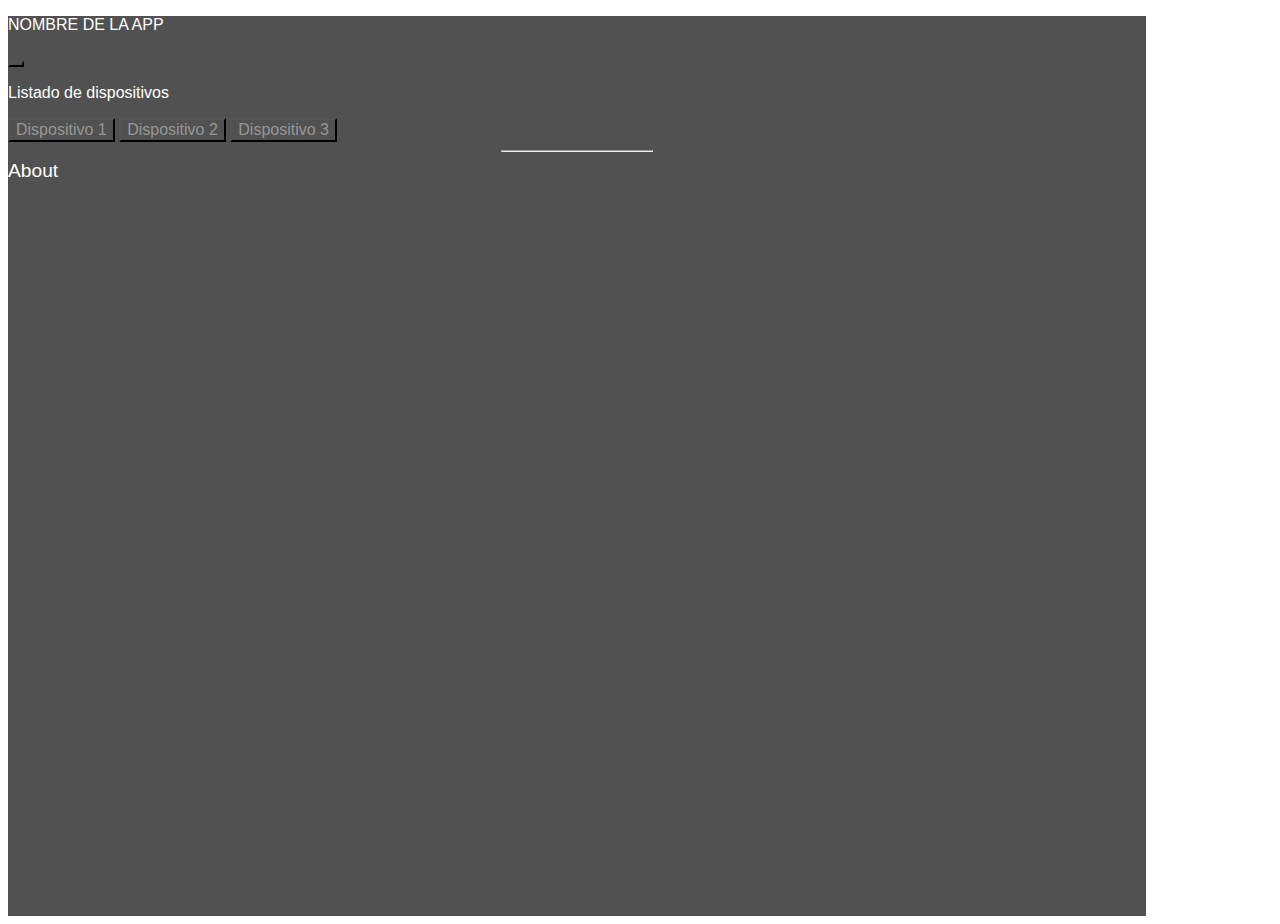
<file: index.html>
<!DOCTYPE html>
<html lang="en">

<head>
    <meta charset="UTF-8">
    <title>Menu</title>
    <meta name="viewport" content="width=device-width,height=device-height,initial-scale=1.0" />
    <link rel="stylesheet" href="https://cdn.jsdelivr.net/npm/bootstrap@4.5.3/dist/css/bootstrap.min.css"
        integrity="sha384-TX8t27EcRE3e/ihU7zmQxVncDAy5uIKz4rEkgIXeMed4M0jlfIDPvg6uqKI2xXr2" crossorigin="anonymous" />
    <link rel="stylesheet" href="https://cdnjs.cloudflare.com/ajax/libs/font-awesome/5.15.1/css/all.min.css"
        integrity="sha512-+4zCK9k+qNFUR5X+cKL9EIR+ZOhtIloNl9GIKS57V1MyNsYpYcUrUeQc9vNfzsWfV28IaLL3i96P9sdNyeRssA=="
        crossorigin="anonymous" />
    <link rel="stylesheet" href="styles.css" />
</head>

<body>
    <aside class="side-menu">
        <header class="top d-flex p-3 pl-4 justify-content-between align-items-center">
            <i class="fas fa-bars"></i>

            <p class="m-0 font-weight-bold">NOMBRE DE LA APP</p>

            <button class="close-button border-0">
                <i class="fas fa-times-circle p-1"></i>
            </button>
        </header>

        <main class="menu mt-5 ml-4 d-flex flex-column ">
            <p class="font-weight-bold ml-1">Listado de dispositivos</p>
            <button class="menu-button border-0 my-2 font-weight-lighter">Dispositivo 1</button>
            <button class="menu-button border-0 my-2 font-weight-lighter">Dispositivo 2</button>
            <button class="menu-button border-0 my-2 font-weight-lighter mb-4">Dispositivo 3</button>
        </main>

        <hr class="ml-4 font-weight-bold" />

        <footer class="about mt-5 ml-4 font-weight-bold"">
                <a href=" #" class="about-link">About</a>
        </footer>
    </aside>


</body>

</html>
</file>
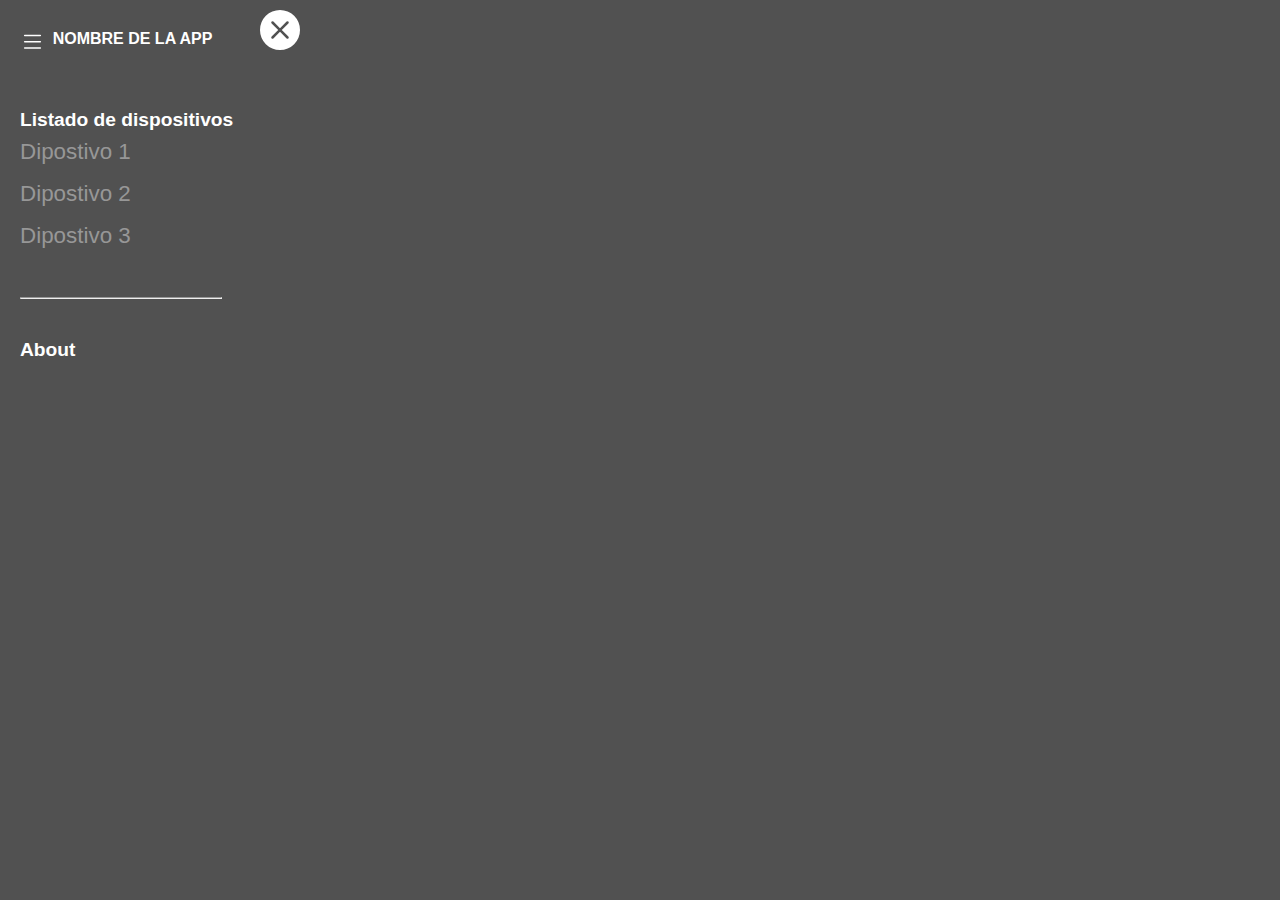
<file: menu-codos/index.html>
<!DOCTYPE html>
<html lang="en">

<head>
    <meta charset="UTF-8">
    <title>Menu</title>
    <link rel="stylesheet" href="https://cdn.jsdelivr.net/npm/bootstrap@4.5.3/dist/css/bootstrap.min.css"
        integrity="sha384-TX8t27EcRE3e/ihU7zmQxVncDAy5uIKz4rEkgIXeMed4M0jlfIDPvg6uqKI2xXr2" crossorigin="anonymous" />
    <link rel="stylesheet" href="styles.css" />
</head>

<body>

    <div class="cont">
        <header>
            <svg width="1em" height="1em" viewBox="0 0 16 16" class="bi bi-list" fill="currentColor"
                xmlns="http://www.w3.org/2000/svg">
                <path fill-rule="evenodd"
                    d="M2.5 11.5A.5.5 0 0 1 3 11h10a.5.5 0 0 1 0 1H3a.5.5 0 0 1-.5-.5zm0-4A.5.5 0 0 1 3 7h10a.5.5 0 0 1 0 1H3a.5.5 0 0 1-.5-.5zm0-4A.5.5 0 0 1 3 3h10a.5.5 0 0 1 0 1H3a.5.5 0 0 1-.5-.5z" />
            </svg>

            <p>NOMBRE DE LA APP</p>


            <button class="close-button">
                <svg width="1em" height="1em" viewBox="0 0 16 16" class="bi bi-x-circle-fill" fill="currentColor"
                    id="exitButton" xmlns="http://www.w3.org/2000/svg">
                    <path fill-rule="evenodd"
                        d="M16 8A8 8 0 1 1 0 8a8 8 0 0 1 16 0zM5.354 4.646a.5.5 0 1 0-.708.708L7.293 8l-2.647 2.646a.5.5 0 0 0 .708.708L8 8.707l2.646 2.647a.5.5 0 0 0 .708-.708L8.707 8l2.647-2.646a.5.5 0 0 0-.708-.708L8 7.293 5.354 4.646z" />
                </svg>
            </button>
        </header>
    </div>


    <main>
        <p>Listado de dispositivos</p>
        <button>Dipostivo 1</button>
        <button>Dipostivo 2</button>
        <button>Dipostivo 3</button>
    </main>

    <hr />

    <footer>
        <a href="#">About</a>
    </footer>
</body>

</html>
</file>
<file: styles.css>
body {
    font-family: "Montserrat", sans-serif;  /*Remove when implement with the app*/
}

.side-menu {
    color: #FFFFFF;
    background-color: #515151;
    height: 100vh;
    width: 90%;
}

.about {
    font-size: 1.2rem;
}

hr {
    border-top: 1px solid #979797;
    width: 150px;
}

.menu-button {
    width: fit-content;
    color: #979797;
    background-color: #515151;
    font-size: 1rem;
}

.menu-button:focus {
    color: #2ECA70;
    outline: 0;
    font-weight: 700 !important;
}

.about-link, 
.about-link:hover {
    color: #FFFFFF;
    text-decoration: none;
}

.fa-bars {
    font-size: 2rem;
}

.close-button  {
    background-color: #515151;
}

.fa-times-circle{
    font-size: 2.8rem;
    color: #FFFFFF;
}

.close-button:focus {
    outline: 0;
}

.fa-times-circle:active {
    color: #2ECA70;
    
}
</file>
<file: menu-codos/styles.css>
* {
    margin: 0;
    padding: 0;
}

body {
    color: white;
    background-color: #515151;
    font-family: "Montserrat", sans-serif;
}

header {
    margin: 20px;
    display: flex;
    width: 280px;
    justify-content: space-between;   
}

header p {
    font-size: medium; 
    padding-top: 10px; 
    font-weight: bold;
    position: relative;
    left: -20px;
}

main,
footer,
hr {
    margin: 40px 20px;
    display: flex;
    flex-direction: column;
    font-weight: bold;
    font-size: 1.2rem;
}

hr {
    border-top: 1px solid #979797;
    width: 200px;
}

main button {
    width: fit-content;
    color: #979797;
    border: 0;
    background-color: #515151;
    margin: 8px 0;
    font-size: 1.4rem;
}

main button:focus {
    color: #2ECA70;
    outline: 0;
}

a, a:hover {
    color: #fff;
    text-decoration: none;
}

footer {
    margin: 40px 20px;
}

.bi-list {
    font-size: 25px;
    margin-top: 10px;
}

.close-button  {
    background-color: #515151;
    font-size: 40px;
    color: #fff;
    border: 0;
    position: relative;
    top: -10px;
}

.close-button:focus {
    outline: 0;
}

.close-button:active {
    color: #2ECA70;
}
</file>
